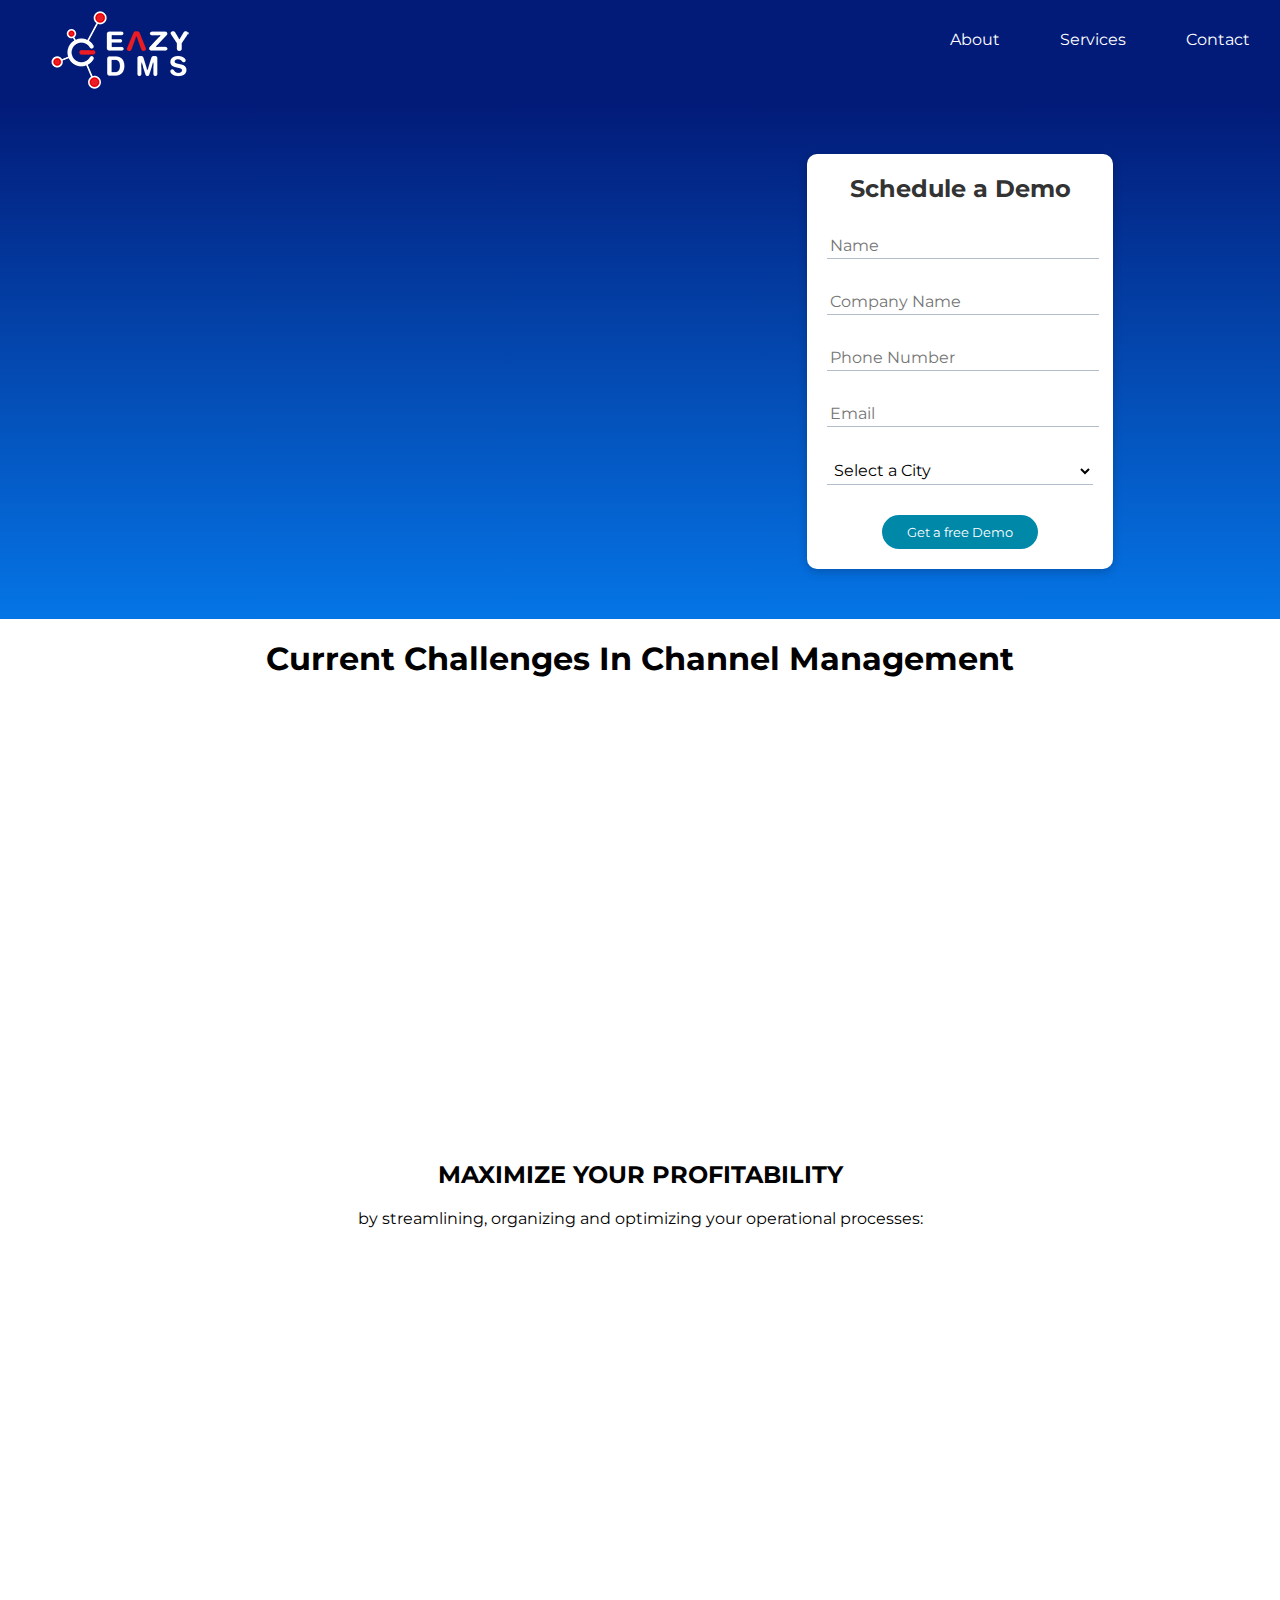
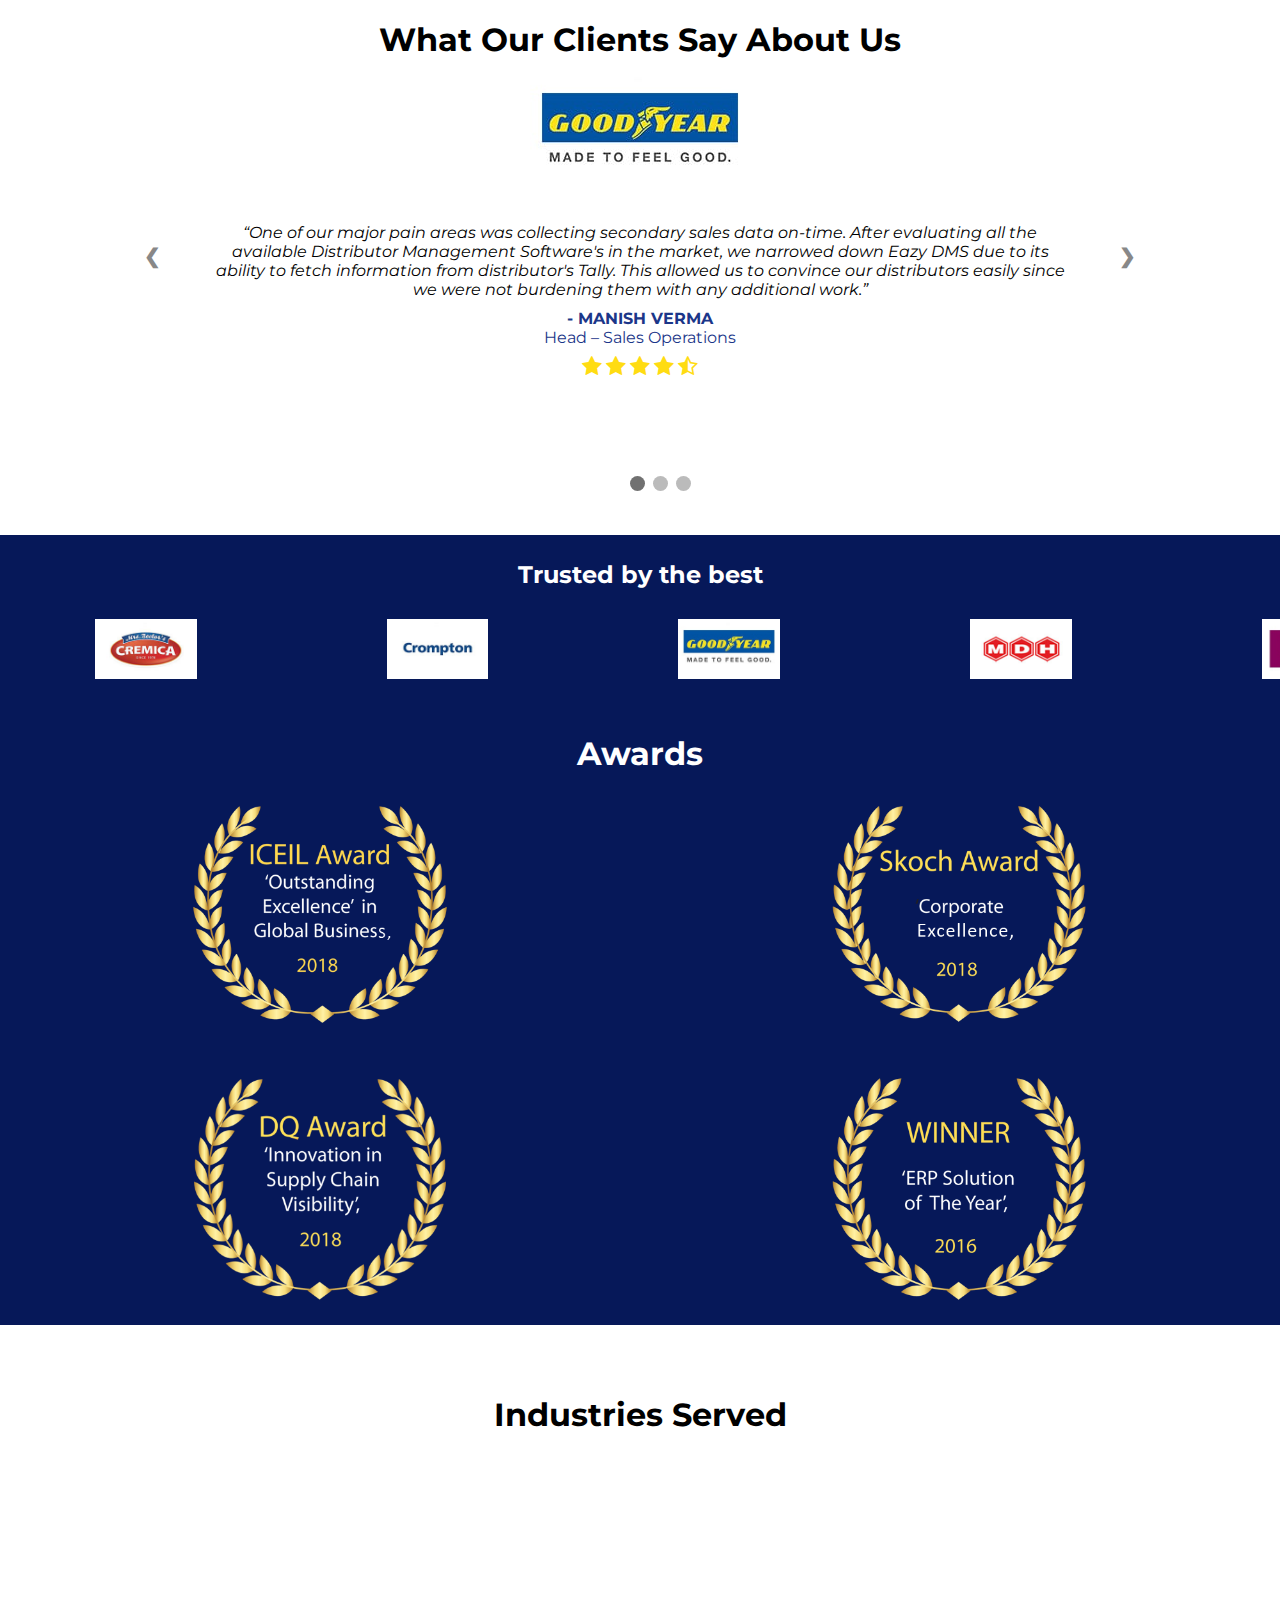
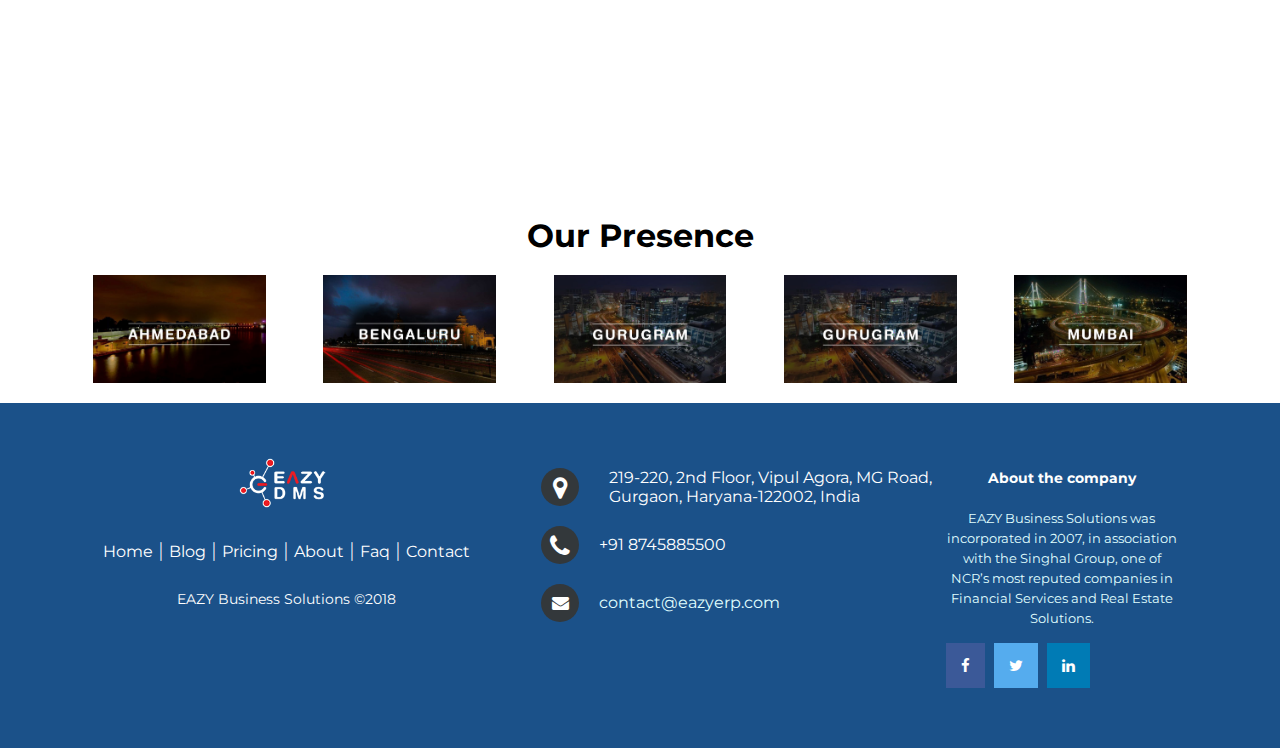
<file: 4/index.html>
<!DOCTYPE html>
<html lang="en">

<head>
    <meta charset="UTF-8">
    <meta http-equiv="X-UA-Compatible" content="IE=edge">
    <meta name="viewport" content="width=device-width, initial-scale=1.0">
    <link rel="stylesheet" href="https://cdnjs.cloudflare.com/ajax/libs/font-awesome/4.7.0/css/font-awesome.min.css">

    <link rel="stylesheet" href="style.css">
    <title>Document</title>
</head>

<body>
    <nav>
        <ul>
            <li class="element-image" style="
            padding: 0;
            float: left;
        "><img src="images/e-logo.png" alt="" style="padding: 10px;
    padding-left: 50px;"></li>
            <li class="element">Contact</li>
            <li class="element">Services</li>
            <li class="element">About</li>
        </ul>
    </nav>
    <div class="main-container">
        <div>
            <iframe width="560" height="315" src="https://www.youtube.com/embed/fz3Q8pi5azo" title="YouTube video player" frameborder="0" allow="accelerometer; autoplay; clipboard-write; encrypted-media; gyroscope; picture-in-picture" allowfullscreen></iframe>
        </div>
        <div>
            <div class="showcase-form card slide-left">
                <h2>Schedule a Demo</h2>
                <form>
                    <div class="form-control">
                        <input type="text" name="name" placeholder="Name" required>
                    </div>
                    <div class="form-control">
                        <input type="text" name="company" placeholder="Company Name" required>
                    </div>
                    <div class="form-control">
                        <input type="text" name="phone" placeholder="Phone Number" required>
                    </div>
                    <div class="form-control">
                        <input type="email" name="email" placeholder="Email" required>
                    </div>
                    <div class="form-control">
                        <select id="country-state" name="country-state">
                        <option value="" disabled selected>Select a City</option>
                        <option value="AN">Andaman and Nicobar Islands</option>
                        <option value="AP">Andhra Pradesh</option>
                        <option value="AR">Arunachal Pradesh</option>
                        <option value="AS">Assam</option>
                        <option value="BR">Bihar</option>
                        <option value="CH">Chandigarh</option>
                        <option value="CT">Chhattisgarh</option>
                        <option value="DN">Dadra and Nagar Haveli</option>
                        <option value="DD">Daman and Diu</option>
                        <option value="DL">Delhi</option>
                        <option value="GA">Goa</option>
                        <option value="GJ">Gujarat</option>
                        <option value="HR">Haryana</option>
                        <option value="HP">Himachal Pradesh</option>
                        <option value="JK">Jammu and Kashmir</option>
                        <option value="JH">Jharkhand</option>
                        <option value="KA">Karnataka</option>
                        <option value="KL">Kerala</option>
                        <option value="LA">Ladakh</option>
                        <option value="LD">Lakshadweep</option>
                        <option value="MP">Madhya Pradesh</option>
                        <option value="MH">Maharashtra</option>
                        <option value="MN">Manipur</option>
                        <option value="ML">Meghalaya</option>
                        <option value="MZ">Mizoram</option>
                        <option value="NL">Nagaland</option>
                        <option value="OR">Odisha</option>
                        <option value="PY">Puducherry</option>
                        <option value="PB">Punjab</option>
                        <option value="RJ">Rajasthan</option>
                        <option value="SK">Sikkim</option>
                        <option value="TN">Tamil Nadu</option>
                        <option value="TG">Telangana</option>
                        <option value="TR">Tripura</option>
                        <option value="UP">Uttar Pradesh</option>
                        <option value="UT">Uttarakhand</option>
                        <option value="WB">West Bengal</option>
                    </select>
                    </div>
                    <button type="submit" class="cta">Get a free Demo</button>
                </form>
            </div>
        </div>
    </div>
    <div class="problems">
        <h1>Current Challenges In Channel Management</h1>
        <div class="challenges">
            <div class="reveal">
                <img src="images/vector1.png" width="80%">
            </div>
            <div class="challenges-content reveal">
                <i class="fa fa-exclamation-triangle fa-2x"><span>Absence of Real time Channel Sales Data</span></i>
                <i class="fa fa-exclamation-triangle fa-2x"><span>Multiple Brand Management for Distributors</span></i>
                <i class="fa fa-exclamation-triangle fa-2x"><span>Time Consuming Manual Data Collection</span></i>

            </div>
            <div class="challenges-content reveal">
                <i class="fa fa-exclamation-triangle fa-2x"><span>Loss of Sales due to Lack of Coordination</span></i>
                <i class="fa fa-exclamation-triangle fa-2x"><span>Resistance from Distributors</span></i>
                <i class="fa fa-exclamation-triangle fa-2x"><span>Misappropriation of Sales, Discount & Scheme Data by Distributors</span></i>
            </div>
        </div>

    </div>
    <div class="features">
        <h2>MAXIMIZE YOUR PROFITABILITY</h1>
            <p>by streamlining, organizing and optimizing your operational processes:</p>
            <div class="container flex reveal">

                <div class="card"><i class="fa fa-table fa-4x"></i>
                    <p>Tally Integration
                    </p>
                </div>

                <div class="card"><i class="fa fa-sticky-note-o fa-4x" aria-hidden="true"></i>
                    <p>Scheme & Claims Management
                    </p>
                </div>
                <div class="card"><i class="fa fa-file-text-o fa-4x"></i>
                    <p>Replenishment & Order Management
                    </p>
                </div>
                <div class="card"><i class="fa fa-bar-chart fa-4x"></i>
                    <p>Channel Sales Performance Tracking
                    </p>
                </div>
                <div class="card"><i class="fa fa-users fa-4x"></i>
                    <p>Integrated SFA
                    </p>
                </div>


                <div class="card"><i class="fa fa-usd fa-4x"></i>
                    <p>Complete Master & Price Control
                    </p>
                </div>

                <div class="card"><i class="fa fa-line-chart fa-4x"></i>
                    <p>Rich Data Analytics

                    </p>
                </div>
                <div class="card"><i class="fa fa-mobile fa-4x"></i>
                    <p>Stock & Sales Visibility
                    </p>
                </div>
                <div class="card"><i class="fa fa-wpforms fa-4x"></i>
                    <p>Offline Mode & Multi Brand Invoicing
                    </p>
                </div>
            </div>

    </div>
    <div class="testimonials">
        <h1>What Our Clients Say About Us</h1>
        <div class="slideshow-container ">

            <div class="mySlides">
                <img src="images/logo3.jpg" alt="">
                <div>
                    <q>One of our major pain areas was collecting secondary sales data on-time. After evaluating all the available Distributor Management Software's in the market, we narrowed down Eazy DMS due to its ability to fetch information from distributor's Tally. This allowed us to convince our distributors easily since we were not burdening them with any additional work.</q>
                    <p class="author"><strong>- MANISH VERMA </strong><br> Head – Sales Operations</p>
                </div>
                <div class="stars">
                    <i class="fa fa-star fa-lg"></i>
                    <i class="fa fa-star fa-lg"></i>
                    <i class="fa fa-star fa-lg"></i>
                    <i class="fa fa-star fa-lg"></i>
                    <i class="fa fa-star-half-o fa-lg"></i>
                </div>

            </div>

            <div class="mySlides">
                <img src="images/logo2.jpg" alt="">
                <div>
                    <q>Eazy DMS is a robust & effective Distributor Management Software that has helped our team in garnering real time sales data for timely decision making from our distributors across India which was not possible with our inhouse developed DMS. Data accuracy has improved tremendously enabling us in better decision making.</q>
                    <p class="author"><strong>- ONKAR BURNWAL </strong><br> Senior Marketing Manager</p>
                </div>
                <div class="stars">
                    <i class="fa fa-star fa-lg"></i>
                    <i class="fa fa-star fa-lg"></i>
                    <i class="fa fa-star fa-lg"></i>
                    <i class="fa fa-star fa-lg"></i>
                    <i class="fa fa-star fa-lg"></i>
                </div>

            </div>

            <div class="mySlides">
                <img src="images/shell.jpg" style="
                margin-top: 20px;
            ">
                <div>
                    <q>Eazy DMS simplifies our Distributors Tally data. The Eazy DMS portal is quite exhaustive and adaptable to changes. We faced quite a few hurdles in the transition but the team's diligence saw us successfully through the same. The team has also come a long way in improving its customer service operations.</q>
                    <p class="author"><strong>- KANICA RANGNEKAR </strong><br> Digital Data Strategy & Implementation Manager</p>
                </div>
                <div class="stars">
                    <i class="fa fa-star fa-lg"></i>
                    <i class="fa fa-star fa-lg"></i>
                    <i class="fa fa-star fa-lg"></i>
                    <i class="fa fa-star fa-lg"></i>
                    <i class="fa fa-star-half-o fa-lg"></i>
                </div>

            </div>

            <a class="prev" style="left: 0;" onclick="plusSlides(-1)">❮</a>
            <a class="next" onclick="plusSlides(1)">❯</a>

        </div>

        <div class="dot-container">
            <span class="dot" onclick="currentSlide(1)"></span>
            <span class="dot" onclick="currentSlide(2)"></span>
            <span class="dot" onclick="currentSlide(3)"></span>
        </div>
    </div>
    <div class="brands">
        <h2>Trusted by the best</h2>
        <div class="slider">
            <div class="slide-track">
                <div class="slide">
                    <img src="images/logo1.jpg" alt="">
                </div>
                <div class="slide">
                    <img src="images/logo2.jpg" alt="">
                </div>
                <div class="slide">
                    <img src="images/logo3.jpg" alt="">
                </div>
                <div class="slide">
                    <img src="images/logo4.jpg" alt="">
                </div>
                <div class="slide">
                    <img src="images/logo5.jpg" alt="">
                </div>
                <div class="slide">
                    <img src="images/logo6.jpg" alt="">
                </div>
                <div class="slide">
                    <img src="images/logo7.jpg" alt="">
                </div>
                <div class="slide">
                    <img src="images/logo8.jpg" alt="">
                </div>
                <div class="slide">
                    <img src="images/logo9.jpg" alt="">
                </div>
                <div class="slide">
                    <img src="images/logo10.jpg" alt="">
                </div>
                <div class="slide">
                    <img src="images/logo11.jpg" alt="">
                </div>
                <div class="slide">
                    <img src="images/logo12.jpg" alt="">
                </div>
            </div>

        </div>

    </div>
    <div class="award">
        <h1>Awards</h1>
        <div class="awards">
            <img src="images/aw1.png">
            <img src="images/aw2.png">
            <img src="images/aw3.png">
            <img src="images/aw4.png">
        </div>
    </div>
    <div class="served">
        <h1>Industries Served</h1>
        <div class="grid-container reveal">
            <div class="grid-item"><img src="images/i3.png" alt="">
                <p>FMCD</p>
            </div>
            <div class="grid-item"><img src="images/i4.png" alt="">
                <p>FMCG</p>
            </div>
            <div class="grid-item"><img src="images/i7.png" alt="">
                <p>Auto component & Lubricant</p>
            </div>
            <div class="grid-item"><img src="images/i8.png" alt="">
                <p>Building Material</p>
            </div>

        </div>
    </div>
    <div class="presence">
        <h1>Our Presence</h1>
        <div class="row-5">
            <img src="images/ahmedabad-1.jpg" alt="">
            <img src="images/begaluru-1.jpg" alt="">
            <img src="images/gurgaon-1.jpg" alt="">
            <img src="images/gurgaon-1.jpg" alt="">
            <img src="images/mumbai-1.jpg" alt="">
        </div>
    </div>
    <footer class="footer-distributed">

        <div class="footer-left">
            <div class="logo_image" style="margin-left: 40%;"><img src="images/e-logo.png" alt="" height="50px" width="auto"></div>


            <p class="footer-links">
                <a href="#" class="link-1">Home</a>

                <a href="#">Blog</a>

                <a href="#">Pricing</a>

                <a href="#">About</a>

                <a href="#">Faq</a>

                <a href="#">Contact</a>
            </p>

            <p class="footer-company-name"> EAZY Business Solutions ©2018</p>
        </div>

        <div class="footer-center">

            <div class="container grid" style="display: grid;">
                <i class="fa fa-map-marker"></i>
                <p style="text-align: left;">219-220, 2nd Floor, Vipul Agora, MG Road, Gurgaon, Haryana-122002, India</p>
            </div>

            <div>
                <i class="fa fa-phone"></i>
                <p>+91 8745885500</p>
            </div>

            <div>
                <i class="fa fa-envelope"></i>
                <p><a href="mailto:support@company.com">contact@eazyerp.com</a></p>
            </div>

        </div>

        <div class="footer-right">

            <p class="footer-company-about">
                <span>About the company</span>EAZY Business Solutions was incorporated in 2007, in association with the Singhal Group, one of NCR’s most reputed companies in Financial Services and Real Estate Solutions.</p>

            <div class="social-icons">

                <a href="https://www.facebook.com/eazyerp/?ref=settings" class="fa fa-facebook"></a>
                <a href="https://twitter.com/EazyERP" class="fa fa-twitter"></a>
                <a href="https://www.linkedin.com/company/eazydms/" class="fa fa-linkedin"></a>

            </div>

        </div>

    </footer>

    <script src="main.js"></script>

</body>

</html>
</file>
<file: 4/style.css>
@import url('https://fonts.googleapis.com/css2?family=Montserrat:wght@500&display=swap');
* {
    margin: 0;
    padding: 0;
    font-family: 'Montserrat', sans-serif;
}

.reveal {
    position: relative;
    transform: translateY(150px);
    opacity: 0;
    transition: 1s all ease;
}

.reveal.active {
    transform: translateY(0);
    opacity: 1;
    background-color: #fff;
}

.slide-right {
    animation: 3s slide-right;
}

@keyframes slide-right {
    from {
        margin-left: -100%;
    }
    to {
        margin-left: 0%;
    }
}

.slide-left {
    animation: 3s slide-left;
}

@keyframes slide-left {
    from {
        margin-right: -50%;
    }
    to {
        margin-right: 25%;
    }
}

nav {
    background-color: #021B79;
}

ul {
    list-style-type: none;
    overflow: hidden;
}

li {
    float: right;
    padding: 30px;
    color: #fff;
}

.main-container {
    display: grid;
    grid-template-columns: 50% 50%;
    text-align: center;
    padding: 50px 0;
    background-color: #1B3689;
    background-image: linear-gradient(#021B79, #0575E6);
}

@media screen and (max-width:600px) {
    .main-container {
        grid-template-columns: auto;
    }
    .slide-left {
        animation: none;
    }
    .nav li {
        display: none !important;
    }
}

iframe {
    width: 80%;
}


/* form */


/* .showcase-form .cta {
    animation: wiggle 3s linear infinite;
} */


/* Keyframes */


/* @keyframes wiggle {
    0%,
    7% {
        transform: rotateZ(0);
    }
    15% {
        transform: rotateZ(-15deg);
    }
    20% {
        transform: rotateZ(10deg);
    }
    25% {
        transform: rotateZ(-10deg);
    }
    30% {
        transform: rotateZ(6deg);
    }
    35% {
        transform: rotateZ(-4deg);
    }
    40%,
    100% {
        transform: rotateZ(0);
    }
} */

button {
    padding: 9px 25px;
    background-color: rgba(0, 136, 169, 1);
    border: none;
    border-radius: 50px;
    cursor: pointer;
    transition: all 0.3s ease 0s;
    color: white;
}

button:hover {
    background-color: rgba(0, 136, 169, 0.8);
}

.showcase {
    height: 400px;
    background-color: var(--primary-color);
    color: #fff;
    position: relative;
    background-color: #1B3689;
    background-image: linear-gradient(#021B79, #0575E6);
}

.showcase canvas {
    position: absolute;
    top: 0px;
}

.showcase h1 {
    font-size: 40px;
}

.showcase p {
    margin: 20px 0;
}

.showcase .grid {
    overflow: visible;
    grid-template-columns: 50% auto;
}

.showcase-form {
    height: auto;
    max-width: 400px;
    padding: 40px;
    justify-self: flex-end;
}

.showcase-form .form-control {
    margin: 30px 0;
}

.showcase-form input[type='text'],
.showcase-form input[type='email'],
.showcase-form select {
    border: 0;
    border-bottom: 1px solid #b4becb;
    width: 100%;
    padding: 3px;
    font-size: 16px;
    background-color: #fff;
}

.showcase-form input:focus {
    outline: none;
}

.showcase::before,
.showcase::after {
    content: '';
    position: absolute;
    height: 100px;
    bottom: -70px;
    right: 0;
    left: 0;
    background: #fff;
    transform: skewY(-3deg);
    -webkit-transform: skewY(-3deg);
    -moz-transform: skewY(-3deg);
    -ms-transform: skewY(-3deg);
}

.card {
    background-color: #fff;
    color: #333;
    border-radius: 10px;
    box-shadow: 0 3px 10px rgb(0 0 0 / 20%);
    padding: 20px;
    margin: auto;
}

.problems {
    text-align: center;
    padding: 20px;
}

.challenges {
    display: grid;
    grid-template-columns: 30% 35% 35%;
    margin-top: 20px;
}

.challenges-content {
    padding: 20px;
    padding-top: 50px;
    text-align: left;
}

@media screen and (max-width:600px) {
    .challenges {
        grid-template-columns: auto;
    }
    .challenges-content {
        padding-top: 0;
        padding: 0;
    }
    .element {
        display: none !important;
    }
    .element-image {
        text-align: center;
        float: none !important;
    }
    .element-image img {
        padding-left: 0 !important;
    }
    .logo_image {
        margin-left: 0 !important;
    }
}

.challenges i {
    color: red;
    padding: 20px;
}

.challenges span {
    color: #000;
    font-size: 0.6em;
    text-align: left;
    margin-left: 20px;
}

.challenges p {
    padding: 20px;
}

.features {
    padding: 50px 0;
}

.features .card {
    box-shadow: 5px 7px 9px -4px rgb(218 218 218);
}

.card:hover {
    box-shadow: 4px 6px 16px -4px rgb(122 122 122 / 50%);
}

.features i {
    color: #1B3689;
}

.features h2,
p {
    text-align: center;
    padding: 10px 0;
}

.features .card {
    display: grid;
    grid-template-columns: 10% 70%;
    grid-column-gap: 50px;
    width: 300px;
}

.features .card p {
    padding: 10px;
}

.features .flex {
    flex-wrap: wrap;
}

.container {
    max-width: 1200px;
    margin: 0 auto;
    grid-gap: 10px;
    padding: 0 40px;
}

.flex {
    display: flex;
    justify-content: center;
    align-items: center;
    height: 100%;
}

.brands {
    margin-top: 20px;
    text-align: center;
    background-color: #061859;
    padding: 25px 0;
    color: #fff;
}

.brands img {
    height: 60px;
    width: auto;
}

.brands .flex {
    flex-wrap: wrap;
}

.brands .card {
    text-align: center;
    margin: 18px 10px 40px;
    transition: transform 0.2s ease-in;
    justify-content: space-evenly;
}

.brands .card h4 {
    font-size: 20px;
    margin-bottom: 10px;
}

.brands .card:hover {
    transform: translateY(-15px);
}

@media screen and (max-width:430px) {
    .card {
        background-color: #fff;
        color: #333;
        border-radius: 10px;
        box-shadow: 0 3px 10px rgb(0 0 0 / 20%);
        padding: 10px;
        margin: 10px;
    }
    .container {
        max-width: 1200px;
        margin: 0 auto;
        overflow: auto;
        padding: 0 20px;
    }
}

@keyframes scroll {
    0% {
        transform: translateX(0);
    }
    100% {
        transform: translateX(calc(-250px * 7))
    }
}

.slider {
    height: 100px;
    overflow: hidden;
    position: relative;
    width: auto;
}

.slide-track {
    animation: scroll 40s linear infinite;
    display: flex;
    width: calc(250px * 14);
}

.slide {
    height: 100px;
    width: 250px;
    padding: 30px;
}

.testimonials {
    text-align: center;
}

.awards {
    display: grid;
    grid-template-columns: auto auto;
    justify-items: center;
}

.awards img {
    width: 40%;
    padding: 10px;
}

.award {
    background-color: #061859;
    text-align: center;
    color: #fff;
    padding-top: 20px;
}

.presence h1 {
    text-align: center;
    padding: 20px 0;
}

.row-5 {
    display: grid;
    grid-template-columns: 15% 15% 15% 15% 15%;
    column-gap: 5%;
    margin: 0 5%;
    justify-content: center;
    padding-bottom: 20px;
}

.row-5 img {
    width: 100%;
}

.footer-distributed {
    background: #1b5189;
    box-shadow: 0 1px 1px 0 rgba(0, 0, 0, 0.12);
    box-sizing: border-box;
    width: 100%;
    text-align: left;
    font: bold 16px sans-serif;
    padding: 55px 50px;
}

.footer-distributed .footer-left,
.footer-distributed .footer-center,
.footer-distributed .footer-right {
    display: inline-block;
    vertical-align: top;
}


/* Footer left */

.footer-distributed .footer-left {
    width: 40%;
}


/* The company logo */

.footer-distributed h3 {
    color: #ffffff;
    font: normal 36px 'Open Sans', cursive;
    margin: 0;
}

.footer-distributed h3 span {
    color: lightseagreen;
}


/* Footer links */

.footer-distributed .footer-links {
    color: #ffffff;
    margin: 20px 0 12px;
    padding: 0;
}

.footer-distributed .footer-links a {
    display: inline-block;
    line-height: 1.8;
    font-weight: 400;
    text-decoration: none;
    color: inherit;
}

.footer-distributed .footer-company-name {
    color: #fff;
    font-size: 14px;
    font-weight: normal;
    margin: 0;
}


/* Footer Center */

.footer-center .grid {
    grid-template-columns: 20% 80%;
    gap: 0px;
}

.footer-center .container {
    padding: 0;
    overflow: hidden;
}

.footer-distributed .footer-center {
    width: 35%;
}

.footer-distributed .footer-center i {
    background-color: #33383b;
    color: #ffffff;
    font-size: 25px;
    width: 38px;
    height: 38px;
    border-radius: 50%;
    text-align: center;
    line-height: 42px;
    margin: 10px 15px;
    vertical-align: middle;
}

.footer-distributed .footer-center i.fa-envelope {
    font-size: 17px;
    line-height: 38px;
}

.footer-distributed .footer-center p {
    display: inline-block;
    color: #ffffff;
    font-weight: 400;
    vertical-align: middle;
    margin: 0;
}

.footer-distributed .footer-center p span {
    display: block;
    font-weight: normal;
    font-size: 14px;
    line-height: 2;
}

.footer-distributed .footer-center p a {
    color: lightcyan;
    text-decoration: none;
    ;
}

.footer-distributed .footer-links a:before {
    content: "|";
    font-weight: 300;
    font-size: 20px;
    left: 0;
    color: #fff;
    display: inline-block;
    padding-right: 5px;
}

.footer-distributed .footer-links .link-1:before {
    content: none;
}


/* Footer Right */

.footer-distributed .footer-right {
    width: 20%;
}

.footer-distributed .footer-company-about {
    line-height: 20px;
    color: lightcyan;
    font-size: 13px;
    font-weight: normal;
    margin: 0;
}

.footer-distributed .footer-company-about span {
    display: block;
    color: #ffffff;
    font-size: 14px;
    font-weight: bold;
    margin-bottom: 20px;
}

.footer-distributed .footer-icons {
    margin-top: 25px;
}

.footer-distributed .footer-icons a {
    display: inline-block;
    width: 35px;
    height: 35px;
    cursor: pointer;
    background-color: #33383b;
    border-radius: 2px;
    font-size: 20px;
    color: #ffffff;
    text-align: center;
    line-height: 35px;
    margin-right: 3px;
    margin-bottom: 5px;
}

.social-icons .fa {
    padding: 15px;
    font-size: 15px;
    /* width: 50px; */
    text-align: center;
    text-decoration: none;
    margin: 5px 2px;
}

.social-icons .fa:hover {
    opacity: 0.7;
}

.fa-facebook {
    background: #3B5998;
    color: white;
}

.fa-twitter {
    background: #55ACEE;
    color: white;
}

.fa-globe {
    background: #dd4b39;
    color: white;
}

.fa-linkedin {
    background: #007bb5;
    color: white;
}


/* If you don't want the footer to be responsive, remove these media queries */

@media (max-width: 880px) {
    .footer-distributed {
        font: bold 14px sans-serif;
    }
    .footer-distributed .footer-left,
    .footer-distributed .footer-center,
    .footer-distributed .footer-right {
        display: block;
        width: 100%;
        margin-bottom: 40px;
        text-align: center;
    }
    .footer-distributed .footer-center i {
        margin-left: 0;
    }
}


/* Slideshow container */

.slideshow-container {
    position: relative;
    max-width: 80%;
    left: 10%;
}


/* Slides */

.mySlides {
    display: none;
    padding: 80px;
    padding-top: 10px;
    text-align: center;
}

.mySlides img {
    margin-bottom: 20px;
    border-radius: 20px;
}

@media screen and (max-width:600px) {
    .mySlides img {
        max-width: 220px;
        width: 100%;
    }
}

.stars i {
    color: #ffdc12;
}


/* Next & previous buttons */

.prev,
.next {
    cursor: pointer;
    position: absolute;
    top: 50%;
    width: auto;
    margin-top: -30px;
    padding: 16px;
    color: #888;
    font-weight: bold;
    font-size: 20px;
    border-radius: 0 3px 3px 0;
    user-select: none;
}


/* Position the "next button" to the right */

.next {
    position: absolute;
    right: 0;
    border-radius: 3px 0 0 3px;
}


/* On hover, add a black background color with a little bit see-through */

.prev:hover,
.next:hover {
    background-color: rgba(0, 0, 0, 0.8);
    color: white;
}


/* The dot/bullet/indicator container */

.dot-container {
    text-align: center;
    padding: 20px;
    max-width: 80%;
    left: 10%;
    position: relative;
}


/* The dots/bullets/indicators */

.dot {
    cursor: pointer;
    height: 15px;
    width: 15px;
    margin: 0 2px;
    background-color: #bbb;
    border-radius: 50%;
    display: inline-block;
    transition: background-color 0.6s ease;
}


/* Add a background color to the active dot/circle */

.active,
.dot:hover {
    background-color: #717171;
}


/* Add an italic font style to all quotes */

q {
    font-style: italic;
}


/* Add a blue color to the author */

.author {
    color: #1B3689;
}

.served {
    padding: 50px 0;
}

.served h1 {
    text-align: center;
    margin: 20px 0;
}

.grid-item {
    background-color: rgba(255, 255, 255, 0.8);
    border: 1px solid rgba(0, 0, 0, 0.3);
    border-radius: 5px;
    padding: 20px;
    font-size: 20px;
    text-align: center;
    max-width: 300px;
    min-width: 300px;
}

.grid-container {
    display: grid;
    grid-template-columns: 50% 50%;
    padding: 0 40px;
    gap: 10px;
    justify-items: center;
}

@media screen and (max-width:650px) {
    .grid-container {
        display: grid;
        grid-template-columns: auto;
        padding: 0 40px;
        gap: 10px;
    }
    .grid-item {
        min-width: 80%;
    }
}
</file>
